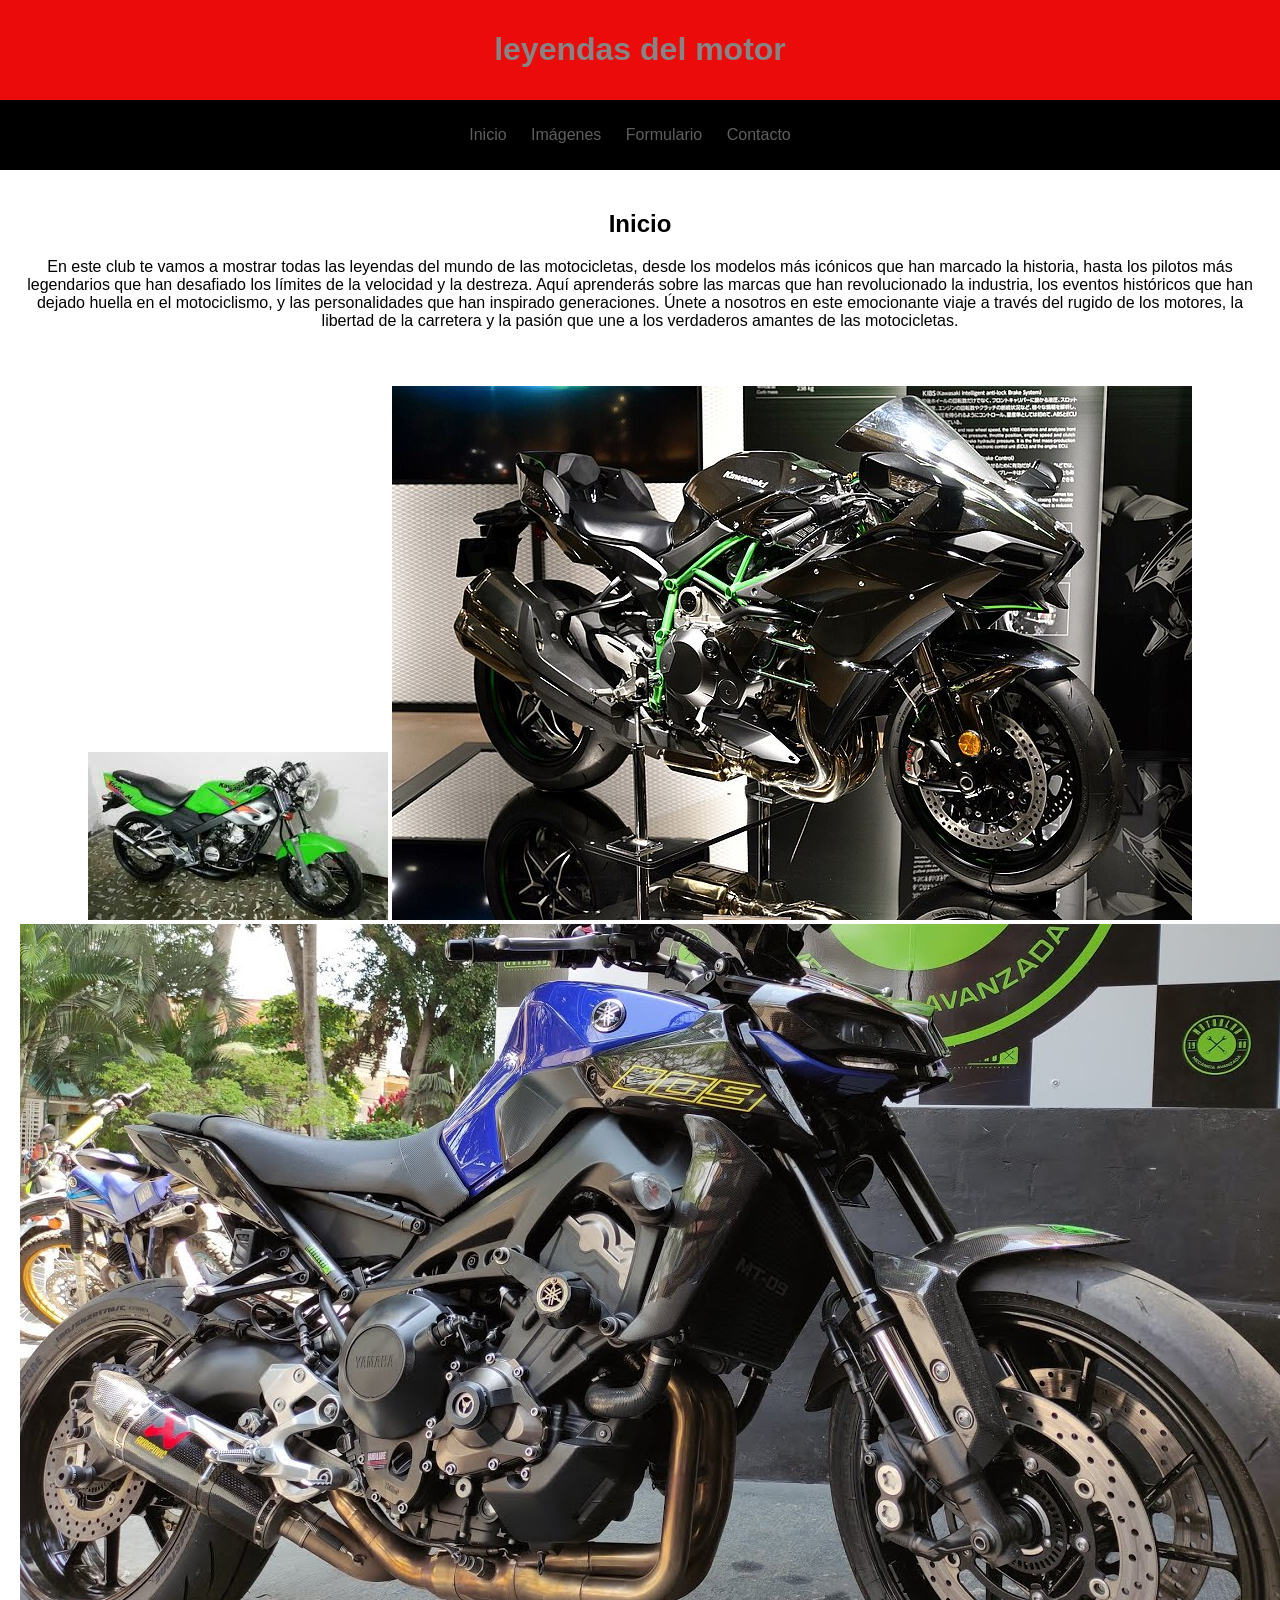
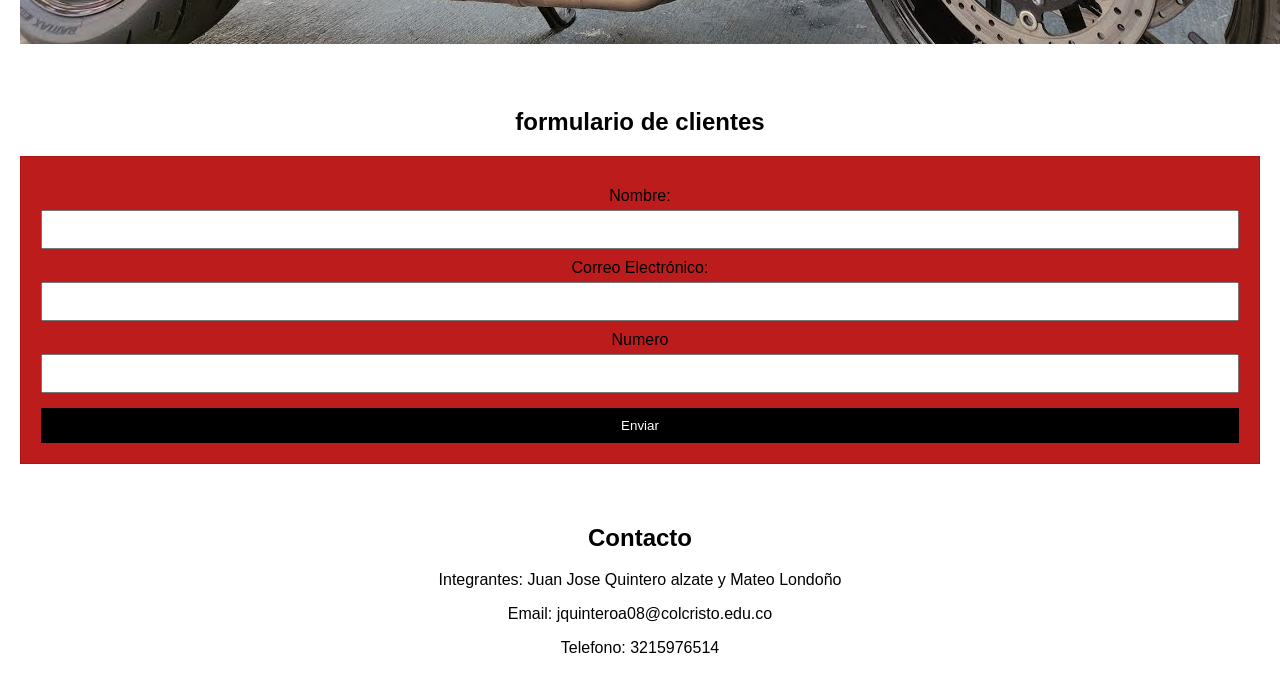
<file: index.html>
<!DOCTYPE html>
<html lang="es">
<head>
    <center>
        <meta name="google-site-verification" content="j2qxwM74EqzRMLDogVwuSzSV9x_c-U8i5JXb6rIHDhw" />

    
    <title>Página Principal</title>
    <link rel="stylesheet" href="Trabajo.css">
    <!-- Google tag (gtag.js) -->
<script async src="https://www.googletagmanager.com/gtag/js?id=G-XLQJ0J9L9V"></script>
<script>
  window.dataLayer = window.dataLayer || [];
  function gtag(){dataLayer.push(arguments);}
  gtag('js', new Date());

  gtag('config', 'G-XLQJ0J9L9V');
</script>
</head>
<body>


<header>
    <h1>leyendas del motor </h1>
</header>


<nav>
    <ul>
        <li><a href="#inicio">Inicio</a></li>
        <li><a href="#galeria">Imágenes</a></li>
        <li><a href="#formulario">Formulario</a></li>
        <li><a href="#contacto">Contacto</a></li>
    </ul>
</nav>


<section id="inicio">
    <h2>Inicio</h2>
    <p>En este club te vamos a mostrar todas las leyendas del mundo de las motocicletas, desde los modelos más icónicos que han marcado la historia, hasta los pilotos más legendarios que han desafiado los límites de la velocidad y la destreza. Aquí aprenderás sobre las marcas que han revolucionado la industria, los eventos históricos que han dejado huella en el motociclismo, y las personalidades que han inspirado generaciones. Únete a nosotros en este emocionante viaje a través del rugido de los motores, la libertad de la carretera y la pasión que une a los verdaderos amantes de las motocicletas. </p>
</section>


<section id="galeria">
        <img src="images.jfif">
    <img src="Kawasaki_Ninja_H2.jpg">
    <img src="maxresdefault.jpg">
</section>


<section id="formulario">
    <h2>formulario de clientes</h2>
    <div class="cuadro">
        <form>
            <label for="nombre">Nombre:</label>
            <input type="text" id="nombre" name="nombre" required>
        
            <label for="email">Correo Electrónico:</label>
            <input type="email" id="email" name="email" required>


            <label for="text">Numero</label>
            <input type="text" id="Numero" name="Numero" required>
         
            <button type="submit">Enviar</button>
        </form>
    </div>
</section>


<section id="contacto">
    <h2>Contacto</h2>
    <p>Integrantes: Juan Jose Quintero alzate y Mateo Londoño </p>
    <p> Email: jquinteroa08@colcristo.edu.co</p>
    <p>Telefono: 3215976514</p>


</section>
</center>

</body>
</html>
</file>
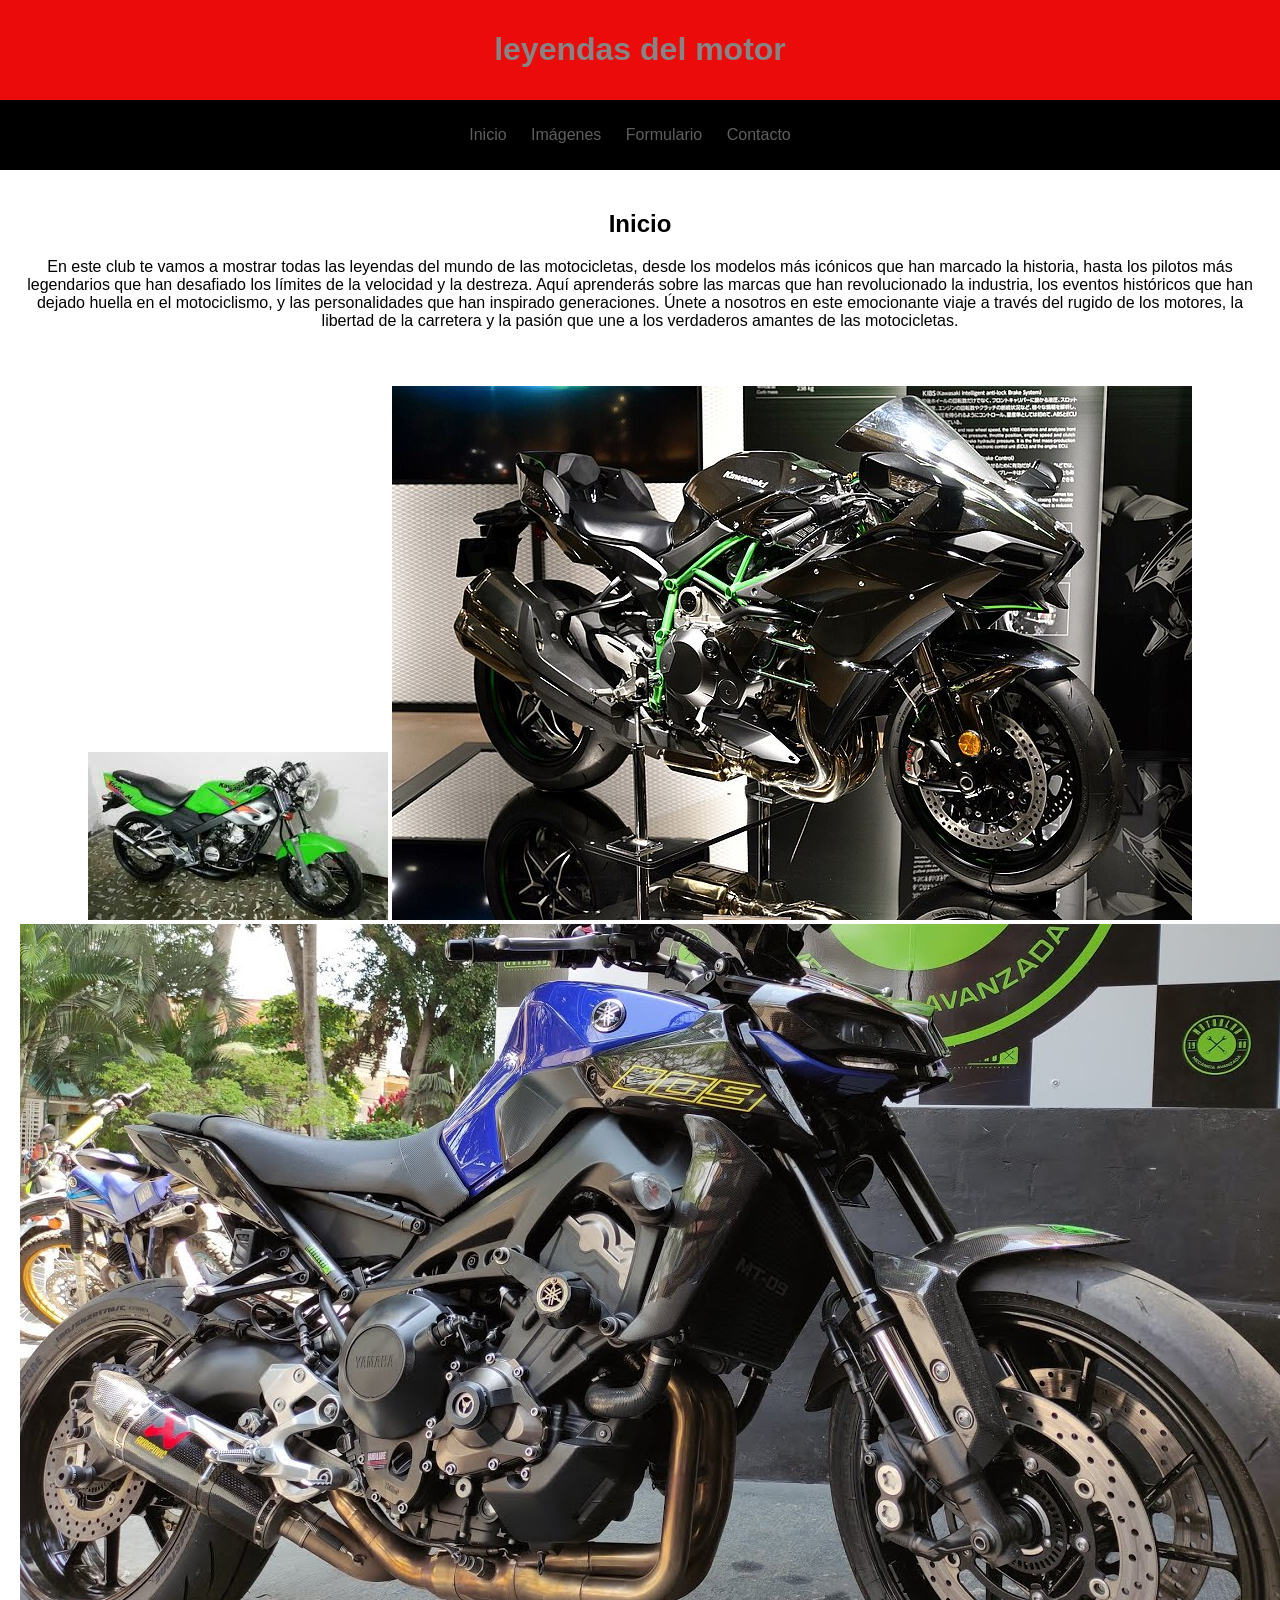
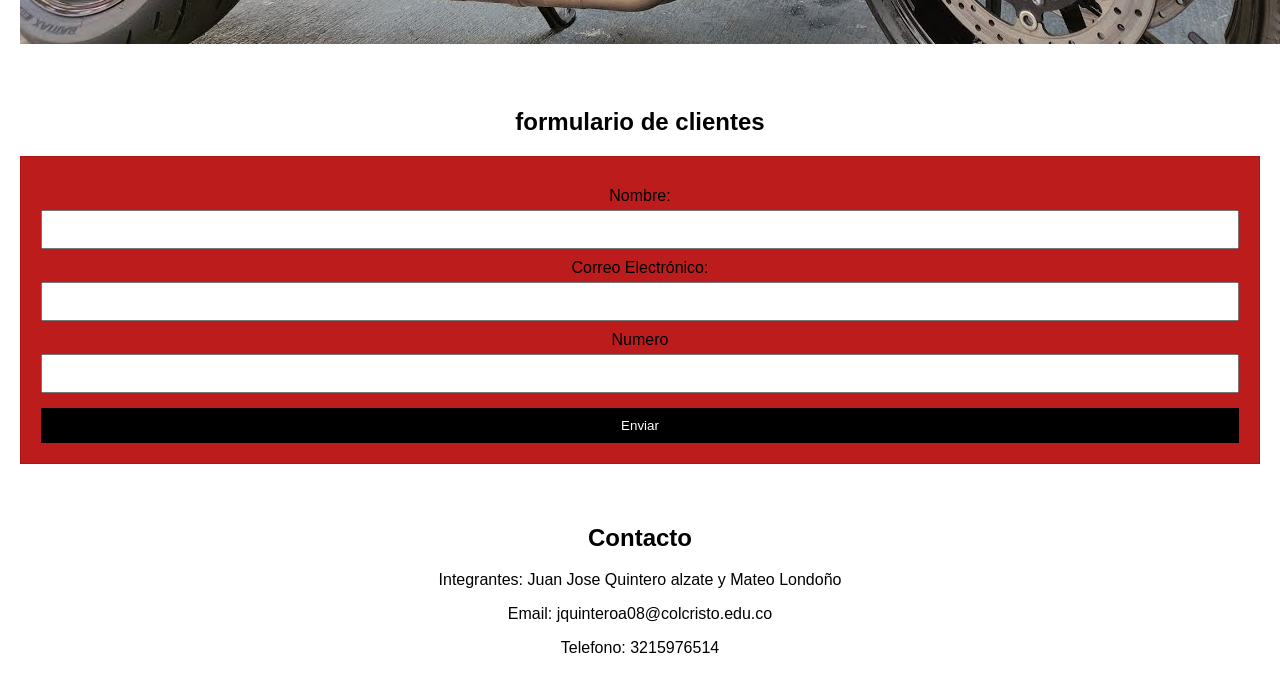
<file: Trabajo.html>
<!DOCTYPE html>
<html lang="es">
<head>
    <center>

    
    <title>Página Principal</title>
    <link rel="stylesheet" href="Trabajo.css">
</head>
<body>


<header>
    <h1>leyendas del motor </h1>
</header>


<nav>
    <ul>
        <li><a href="#inicio">Inicio</a></li>
        <li><a href="#galeria">Imágenes</a></li>
        <li><a href="#formulario">Formulario</a></li>
        <li><a href="#contacto">Contacto</a></li>
    </ul>
</nav>


<section id="inicio">
    <h2>Inicio</h2>
    <p>En este club te vamos a mostrar todas las leyendas del mundo de las motocicletas, desde los modelos más icónicos que han marcado la historia, hasta los pilotos más legendarios que han desafiado los límites de la velocidad y la destreza. Aquí aprenderás sobre las marcas que han revolucionado la industria, los eventos históricos que han dejado huella en el motociclismo, y las personalidades que han inspirado generaciones. Únete a nosotros en este emocionante viaje a través del rugido de los motores, la libertad de la carretera y la pasión que une a los verdaderos amantes de las motocicletas. </p>
</section>


<section id="galeria">
        <img src="images.jfif">
    <img src="Kawasaki_Ninja_H2.jpg">
    <img src="maxresdefault.jpg">
</section>


<section id="formulario">
    <h2>formulario de clientes</h2>
    <div class="cuadro">
        <form>
            <label for="nombre">Nombre:</label>
            <input type="text" id="nombre" name="nombre" required>
        
            <label for="email">Correo Electrónico:</label>
            <input type="email" id="email" name="email" required>


            <label for="text">Numero</label>
            <input type="text" id="Numero" name="Numero" required>
         
            <button type="submit">Enviar</button>
        </form>
    </div>
</section>


<section id="contacto">
    <h2>Contacto</h2>
    <p>Integrantes: Juan Jose Quintero alzate y Mateo Londoño </p>
    <p> Email: jquinteroa08@colcristo.edu.co</p>
    <p>Telefono: 3215976514</p>


</section>
</center>

</body>
</html>
</file>
<file: Trabajo.css>
body {
    font-family: Arial, sans-serif;
    margin: 0;
    padding: 0;
}


header {
    background-color: #ec0b0b;
    color: rgb(133, 133, 133);
    text-align: center;
    padding: 10px 0;
}


nav {
    background-color: #000000;
    padding: 10px;
}


nav ul {
    list-style-type: none;
    padding: 0;
}


nav ul li {
    display: inline;
    margin-right: 20px;
}


nav ul li a {
    color: rgb(94, 94, 94);
    text-decoration: none;
}


nav ul li a:hover {
    text-decoration: underline;
}


section {
    padding: 20px;
}


.imagen {
    width: 40;
    margin: 60px;
}


.cuadro {
    border: 1px solid #ad1515;
    padding: 20px;
    margin-top: 20px;
    background-color: #bd1c1c;
}


form {
    display: flex;
    flex-direction: column;
}


label {
    margin-top: 10px;
}


input, textarea {
    padding: 10px;
    margin-top: 5px;
}


button {
    margin-top: 15px;
    padding: 10px;
    background-color: #000000;
    color: white;
    border: none;
    cursor: pointer;
}


button:hover {
    background-color: #d40d0d;
}
</file>
